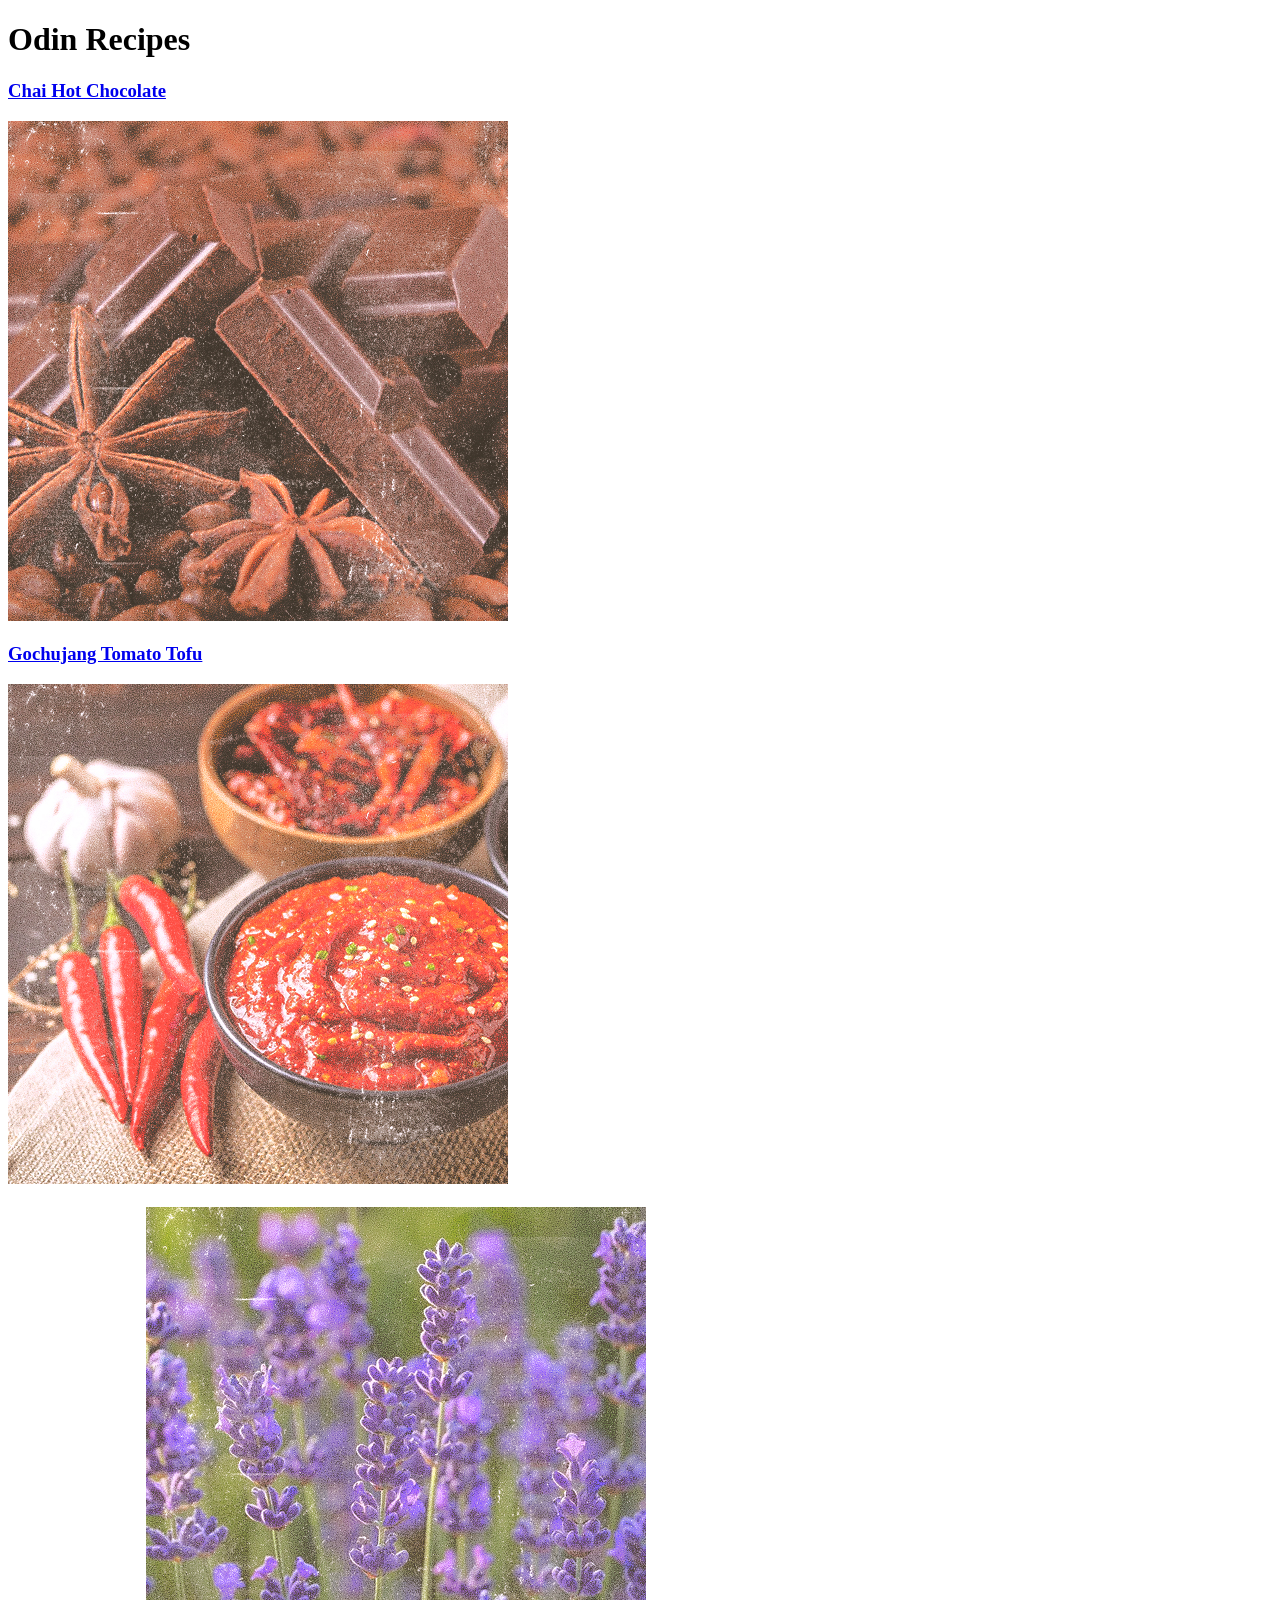
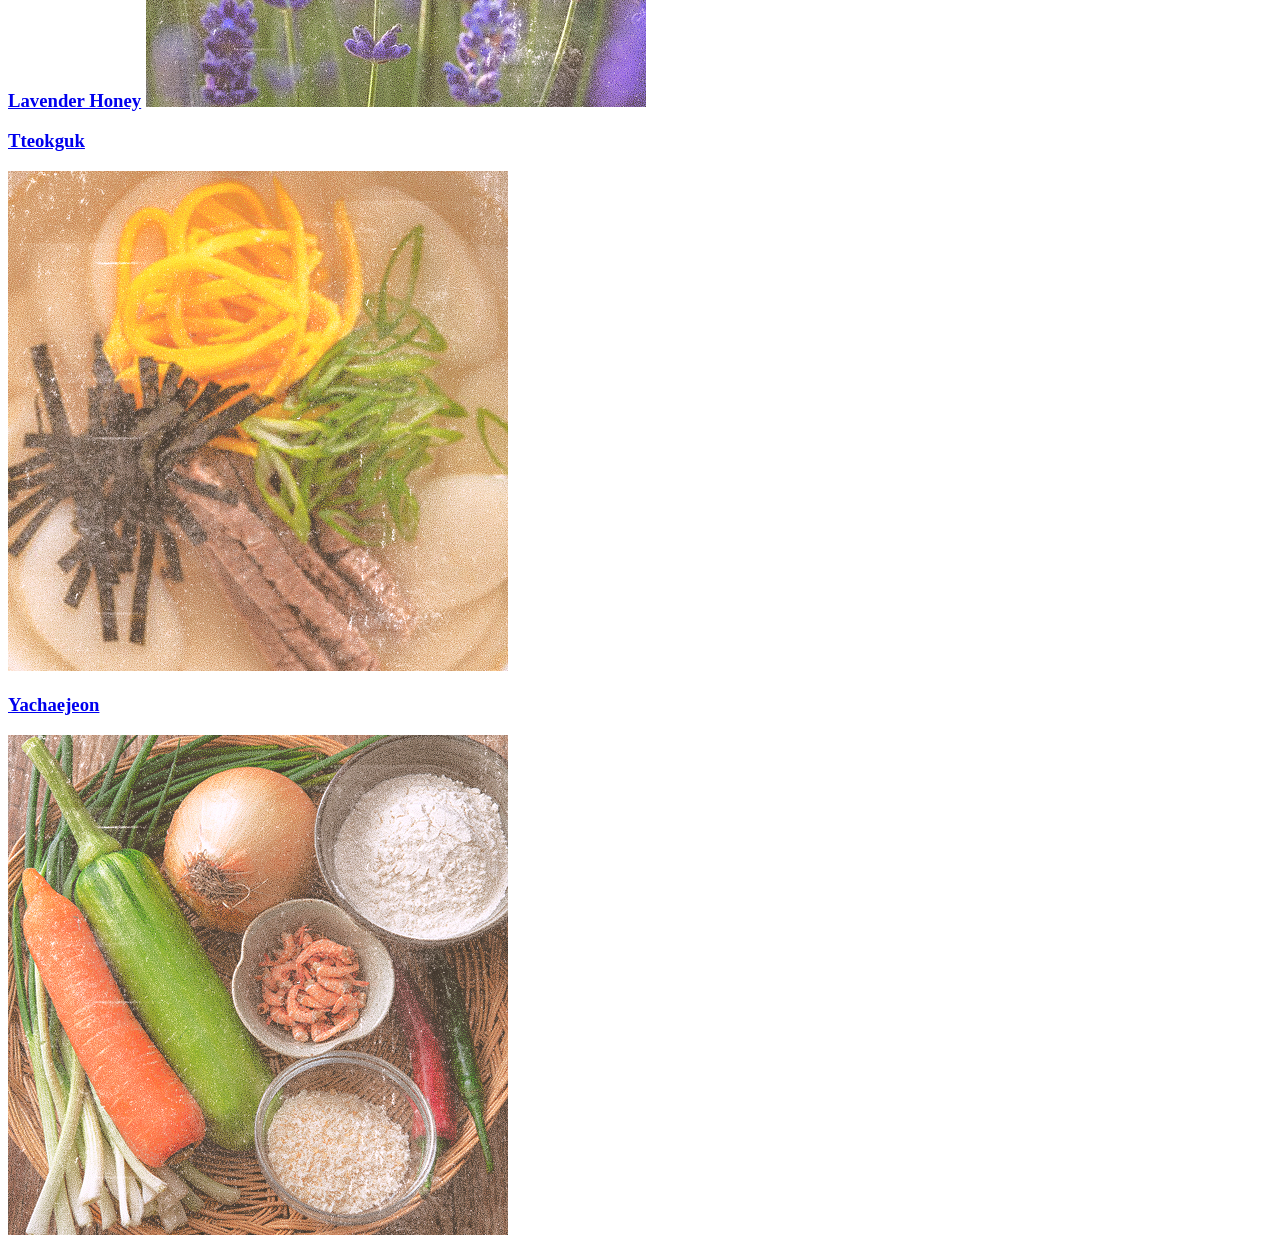
<file: index.html>
<!DOCTYPE html>
<html lang="en">
<head>
    <meta charset="UTF-8">
    <meta name="viewport" content="width=device-width, initial-scale=1.0">
    <title>Odin Recipes</title>
    <link rel="stylesheet" href="styles.css">
</head>
<body>
    <h1>Odin Recipes</h1>
    
    <div class="recipes">

        <div class="items">
            <h3><a href="recipes/chaihotchoco.html">Chai Hot Chocolate</a></h3>
            <img class="recipe-img" src="images/chocospice.jpg" alt="Chocolate bar and spices around it">
        </div>

        <div class="items">
            <h3><a href="recipes/gochutofu.html">Gochujang Tomato Tofu</a></h3>
            <img class="recipe-img" src="images/gochujangs.jpg" alt="Red chili pepper paste and red chili peppers">
        </div>

        <div class="items">
            <h3><a href="recipes/lavenderhoney.html">Lavender Honey</a>
            <img class="recipe-img" src="images/lavenders.jpg" alt="Photo of lavender flowers"></h3>
        </div>

        <div class="items">
            <h3><a href="recipes/tteokguk.html">Tteokguk</a></h3>
            <img class="recipe-img" src="images/tteokks.jpg" alt="Close up of rice cake soup, egg, green onions">
        </div>

        <div class="items">
            <h3><a href="recipes/yachaejeon.html">Yachaejeon</a></h3>
            <img class="recipe-img" src="images/yacheing.jpg" alt="Vegetable ingredients laid out">
        </div>

    </div>

</body>
</html>
</file>
<file: styles.css>
/* Color Scheme ref:
#f9efdd
#fcd77c
#accbd7
#d14538
#feb4c0

Darker Red for outlines and title: #b00e24
*/

.recipes{
    display: inline;
}
</file>
